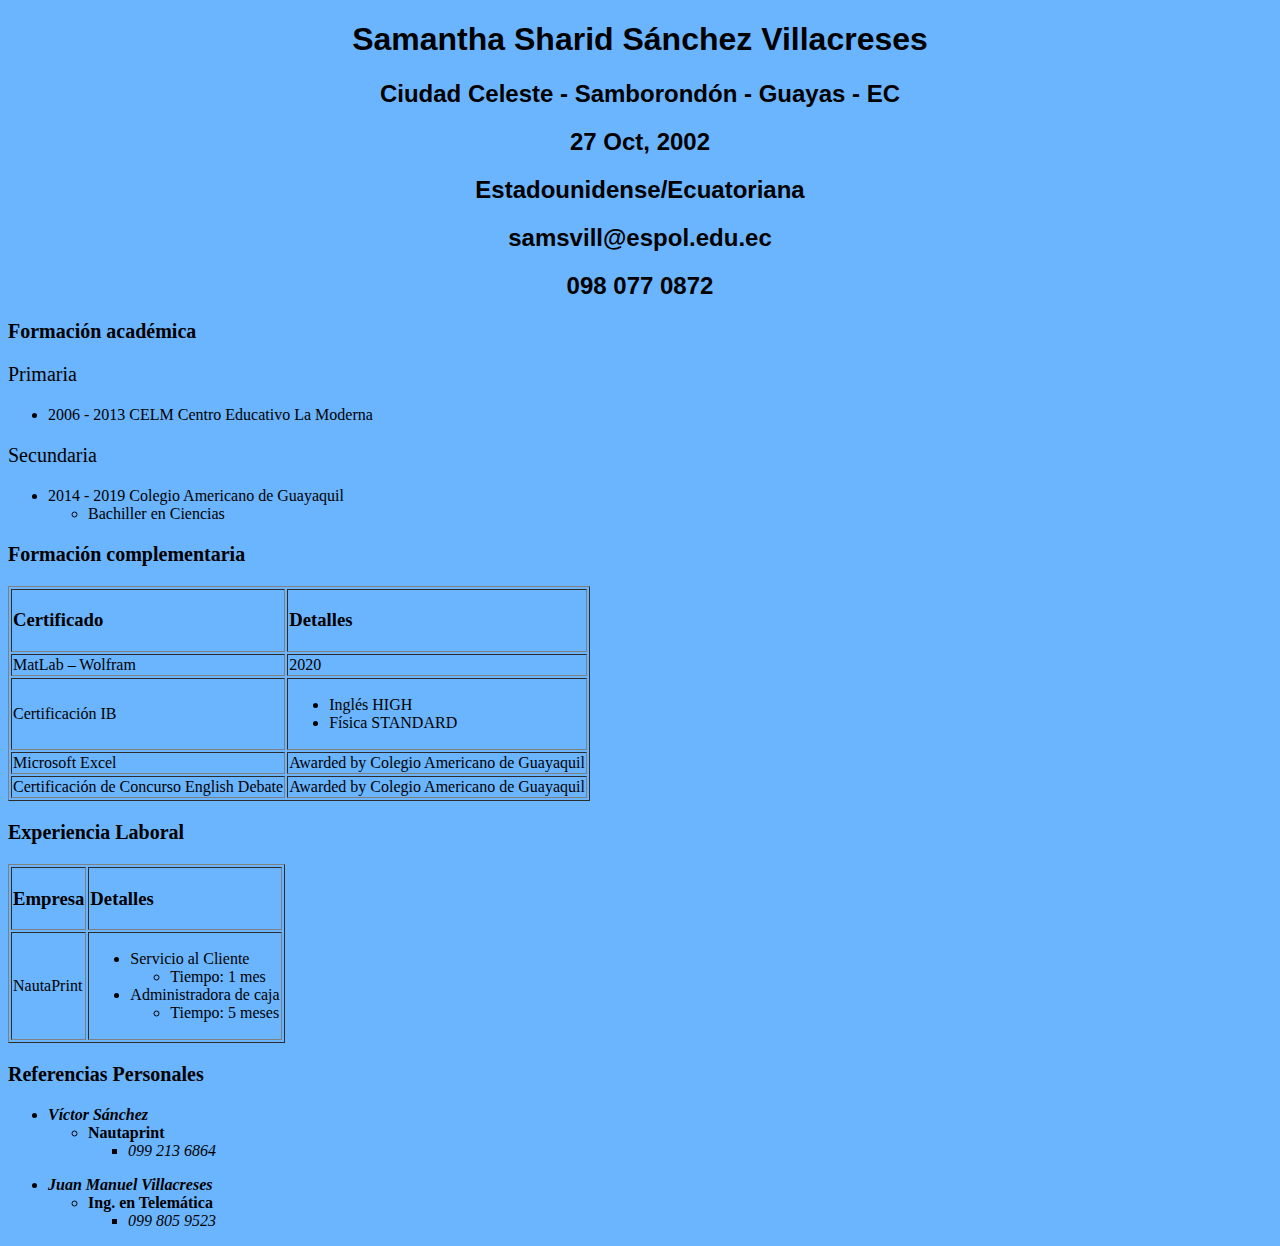
<file: index.html>
<!DOCTYPE html>
<html lang='es'>
    <head>
        <link href="css.css" rel="stylesheet" type='text/css'>
        <meta charset='utf-8' />
        <title>Currículum - Samantha Sanchez</title>
        <meta name='description' content='Currículum para CyS P1.'/>
        <meta name='author' content="SAMANTHA SÁNCHEZ"
    </head>

    <body>
        
            <h1>Samantha Sharid Sánchez Villacreses</h1>
            <h2>Ciudad Celeste - Samborondón - Guayas - EC</h2>
            <h2>27 Oct, 2002</h2>
            <h2>Estadounidense/Ecuatoriana</h2>
            <h2>samsvill@espol.edu.ec</h2>
            <h2>098 077 0872</h2>            
        
                
    

    <p><b>Formación académica</b></p>
    <p> 
        Primaria
        <ul>
            <li>2006 - 2013 CELM Centro Educativo La Moderna</li>
        </ul>
    </p>
    <p>
        Secundaria
        <ul>
            <li>2014 - 2019 Colegio Americano de Guayaquil
                <ul><li>Bachiller en Ciencias</li></ul>
        </li>
        </ul>
    </p>
    <p><b>Formación complementaria</b></p>
        <table border="1">
            <tbody>
                <tr>
                    <td><h3>Certificado</h3></td>
                    <td><h3>Detalles</h3></td>
                </tr>
                <tr>
                    <td>MatLab – Wolfram</td>
                    <td>2020</td>
                </tr>
                <tr>
                    <td>Certificación IB</td>
                    <td>
                        <ul>
                            <li>Inglés HIGH</li>
                            <li>Física STANDARD</li>
                        </ul>
                    </td>
                <tr>
                    <td>Microsoft Excel</td>
                    <td>Awarded by Colegio Americano de Guayaquil</td>
                </tr>
                <tr>
                    <td>Certificación de Concurso English Debate</td>
                    <td>Awarded by Colegio Americano de Guayaquil</td>
                </tr>
            </tbody>
        </table>
    
        <p><b>Experiencia Laboral</b></p>
        <table border="1">
            <tbody>
                <tr>
                    <td><h3>Empresa</h3></td>
                    <td><h3>Detalles</h3></td>
                </tr>
                <tr>
                    <td>NautaPrint</td>
                    <td>
                        <ul>
                            <li>Servicio al Cliente
                                <ul>
                                    <li>Tiempo: 1 mes</li>
                                </ul>
                        </li>
                        <li>
                            Administradora de caja
                            <ul>
                                <li>Tiempo: 5 meses</li>
                            </ul>
                            </li>
                        </ul>
                    </td>
                </tr>
            </tbody>
        </table>
    
    <p><b>Referencias Personales</b></p>
    <ul>
        <li><i><b>Víctor Sánchez</b></i>
        <ul>
            <li> <b>Nautaprint</b>
            <ul>
                <li><i>099 213 6864</i></li>
            </ul>
        </li>
    </ul>
    </li>
    </ul>
    <ul>
        <li><i><b>Juan Manuel Villacreses</b></i>
        <ul>
            <li> <b>Ing. en Telemática</b>
            <ul>
                <li><i>099 805 9523</i></li>
            </ul>
        </li>
    </ul> 
        
    <a href="https://youtu.be/AkiV0oxHKDg"></a>
    </body>

 </html>
</file>
<file: css.css>
body {
    background-color: #6BB5FF;
  }
  
  h1,h2{
    font-family:Arial, Helvetica, sans-serif;
    color: black;
    text-align: center;
  }
  
  p {
    font-family: verdana;
    font-size: 20px;
  }
</file>
